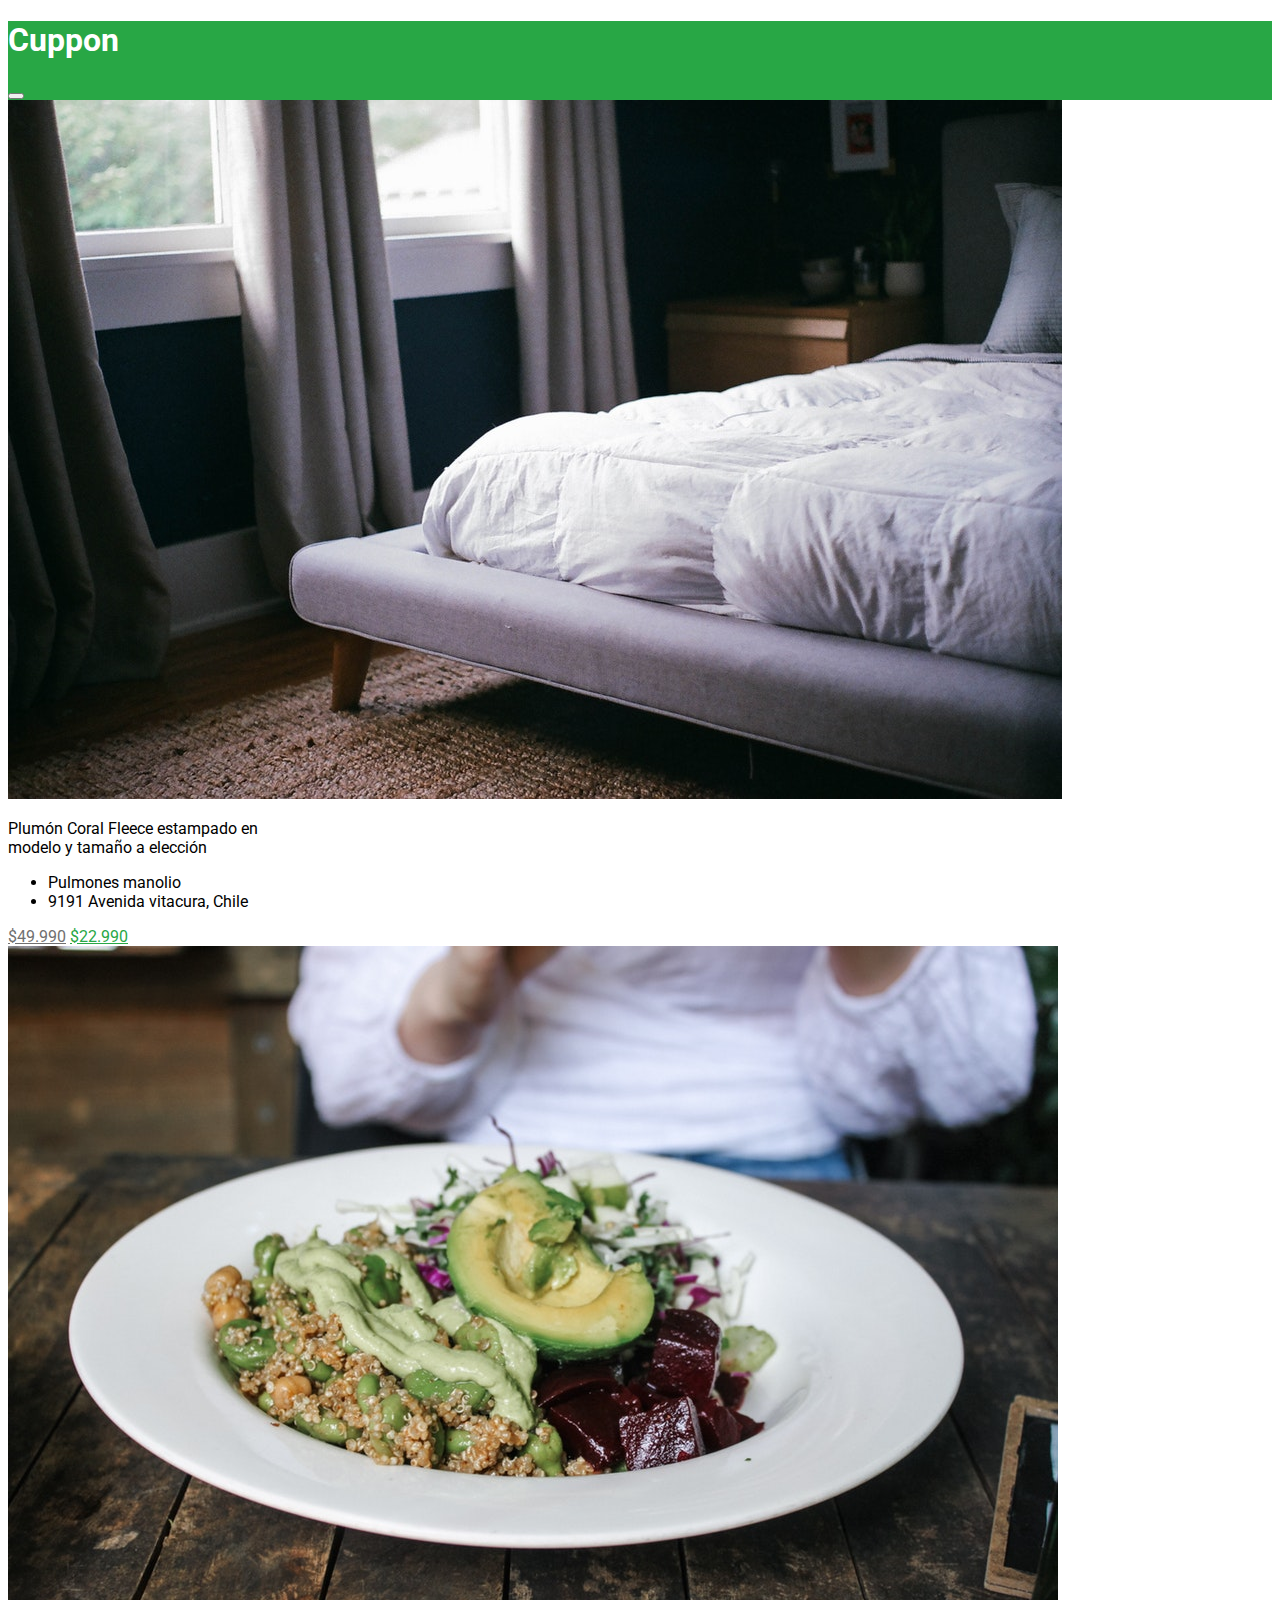
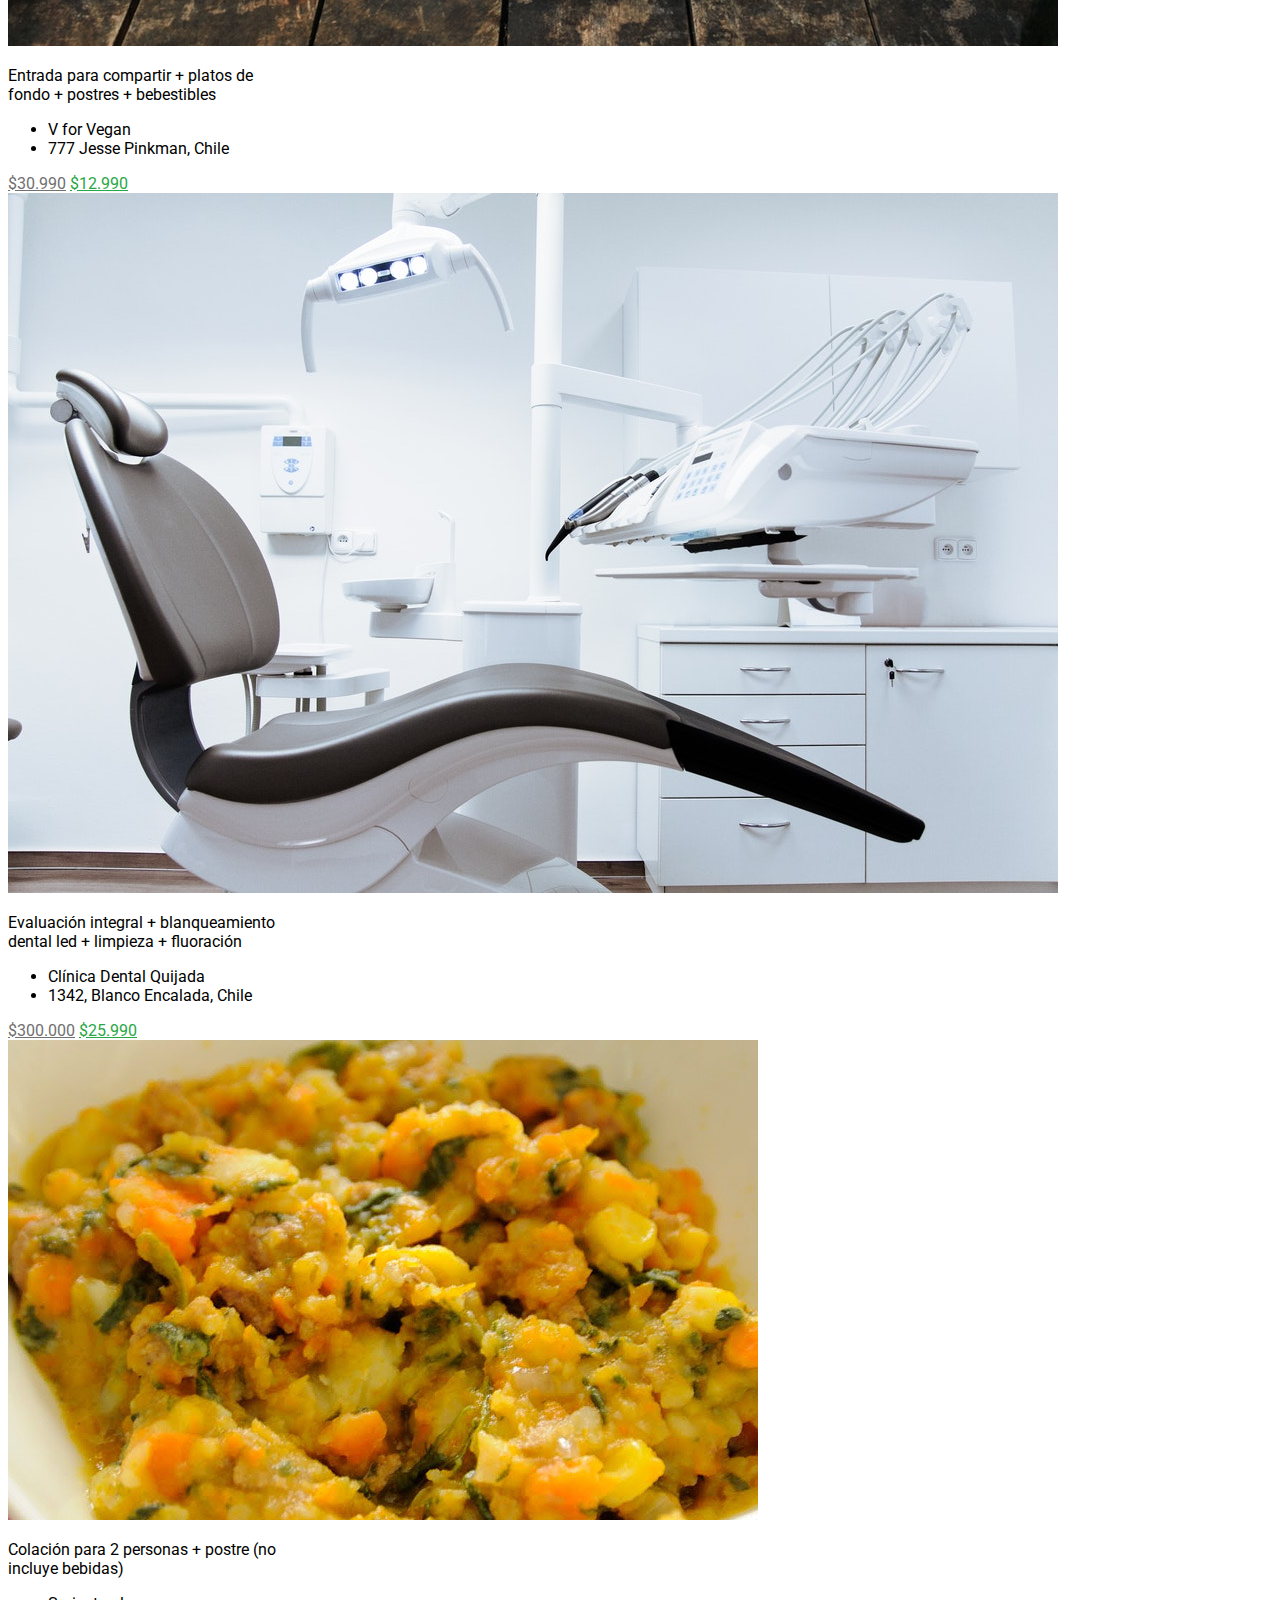
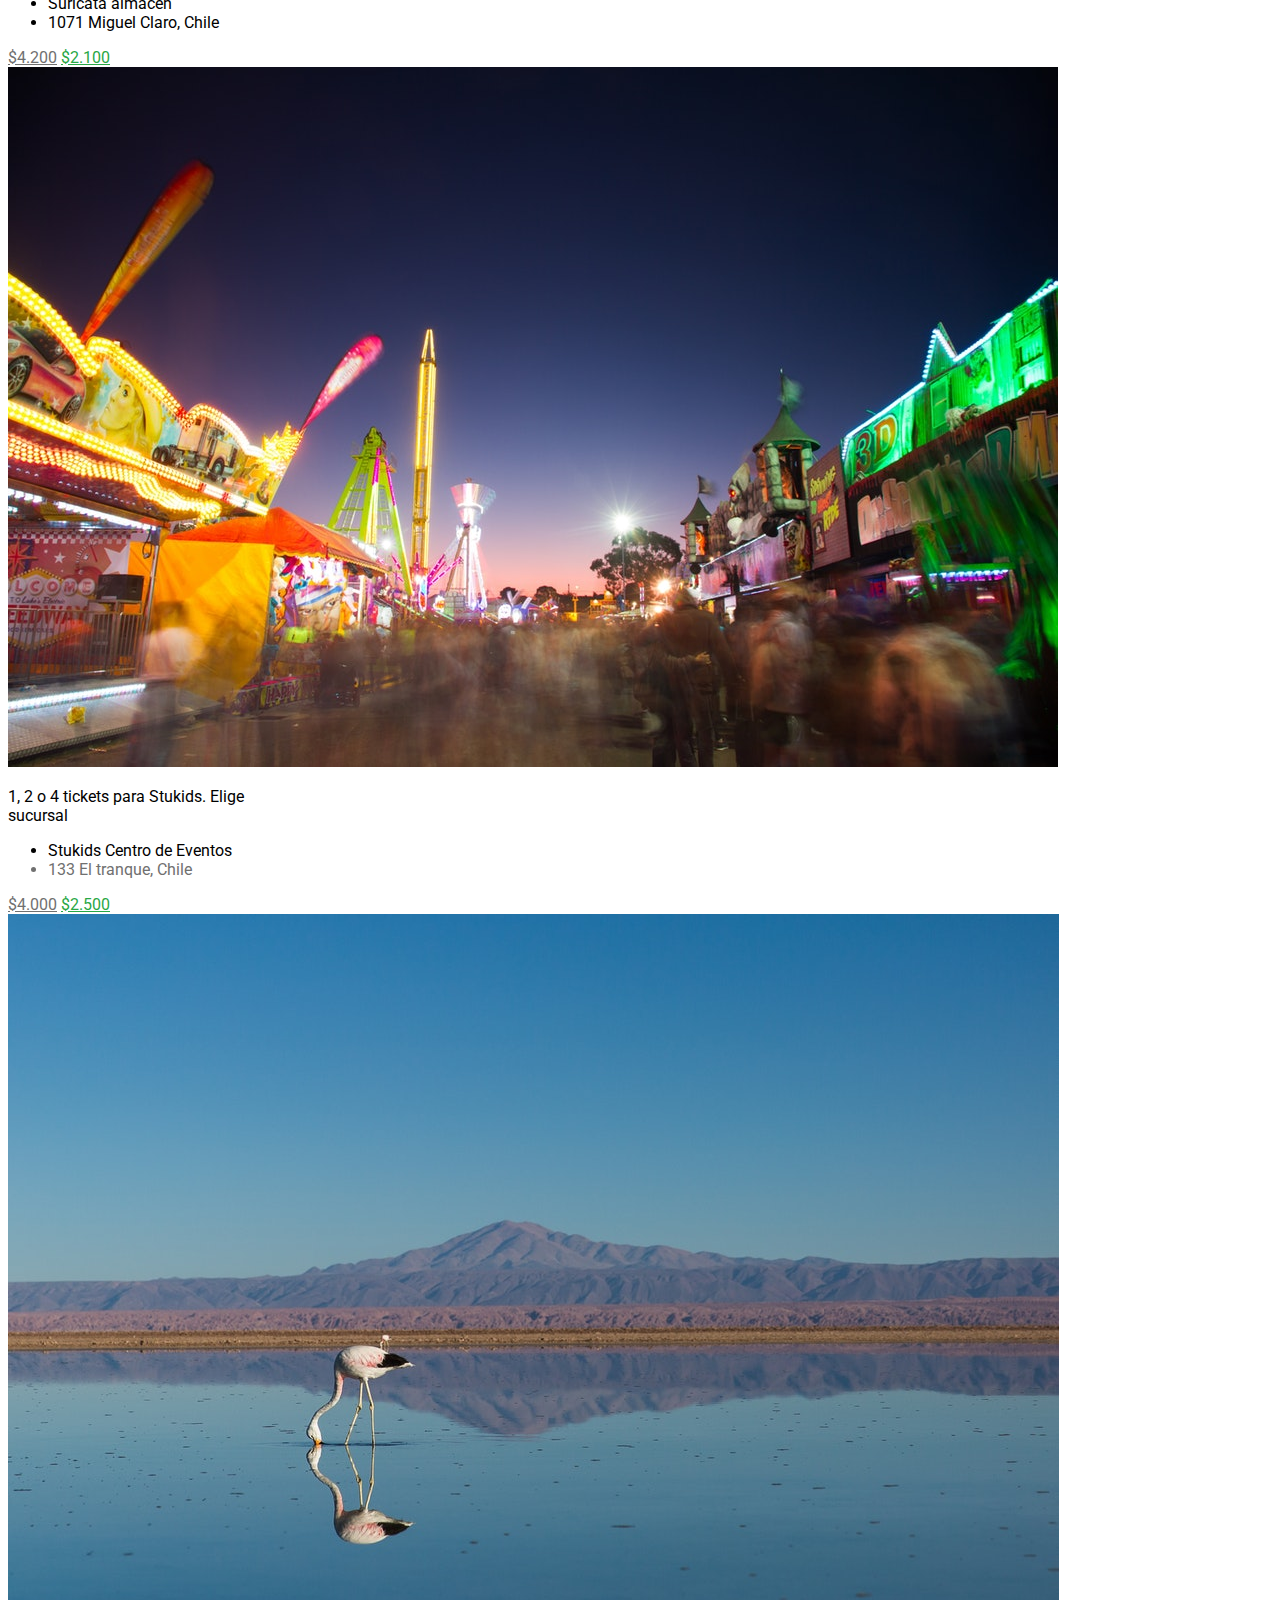
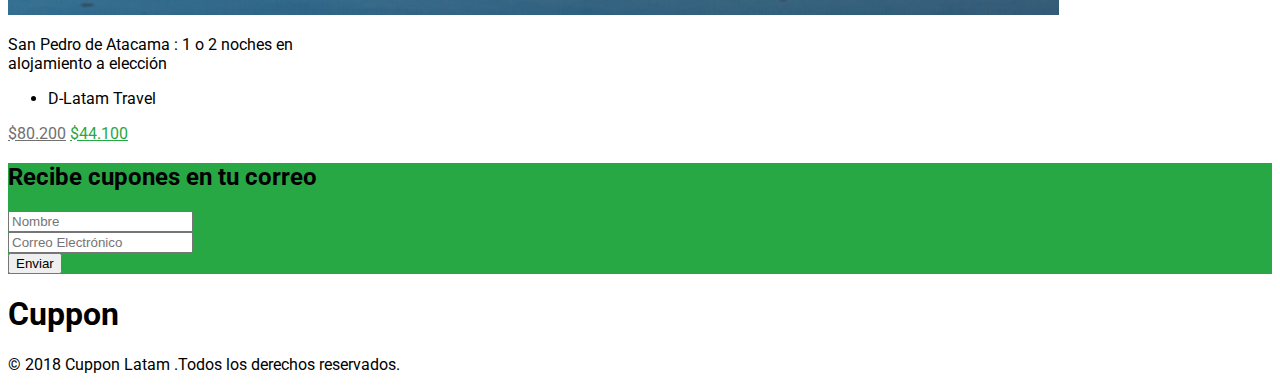
<file: index.html>
<!DOCTYPE html>
<html lang="en">
<head>
    <meta charset="UTF-8">
    <meta name="viewport" content="width=device-width, initial-scale=1.0">
    <title>Cuppon</title>
    
    <!--Boostrap css-->
    <link rel="stylesheet" href="https://cdn.jsdelivr.net/npm/bootstrap@4.5.3/dist/css/bootstrap.min.css" integrity="sha384-TX8t27EcRE3e/ihU7zmQxVncDAy5uIKz4rEkgIXeMed4M0jlfIDPvg6uqKI2xXr2" crossorigin="anonymous">
    <!--Styles css-->
    <link rel="stylesheet" href="assets/css/styles.css">
    <!--Font-awesome-->
    <link rel="stylesheet" href="https://use.fontawesome.com/releases/v5.6.3/css/all.css" integrity="sha384-UHRtZLI+pbxtHCWp1t77Bi1L4ZtiqrqD80Kn4Z8NTSRyMA2Fd33n5dQ8lWUE00s/" crossorigin="anonymous">
    <!--Google Fonts-->
    <link rel="preconnect" href="https://fonts.gstatic.com">
    <link href="https://fonts.googleapis.com/css2?family=Roboto:wght@300;500&display=swap" rel="stylesheet">
    
    
    <body>
        <nav class="navbar navbar-expand-lg navbar-dark bg-green mb-4">
            <div class="container-fluid">
                <h1 class="text-left font-weight-bold" style="color: #ffffff;">Cuppon</h1>
                <button class="navbar-toggler" type="button" data-toggle="collapse" data-target="#navbarNav" aria-controls="navbarNav" aria-expanded="false" aria-label="Toggle navigation">
                    <span class="navbar-toggler-icon"></span>
                </button>
            </div>
        </nav>  
        <section>
            <div class="row justify-content-md-center pb-5">
                <div class="col-md-4 pb-5">
                    <div class="card mx-3" style="width: 18rem;">
                        <img class="card-img-top" src="assets/img/cupon-1.jpg" alt="habitación">
                        <div class="card-body">
                            <p class="card-text">Plumón Coral Fleece estampado en modelo y tamaño a elección</p>
                        </div>
                        <ul class="list-group list-group-flush">
                            <li class="list-group-item">Pulmones manolio</li>
                            <i class="fas fa-map-marker-alt d-inline text-secondary"></i>
                            <li class="list-group-item d-inline text-secondary">9191 Avenida vitacura, Chile</li>
                        </ul>
                        <div class="card-body text-right">
                            <a href="#" class="card-link gray">$49.990</a>
                            <a href="#" class="card-link font-weight-bold text-green">$22.990</a>
                        </div>
                    </div>
                </div>
                <div class="col-md-4 pb-5">
                    <div class="card mx-3" style="width:18rem;">
                        <img class="card-img-top" src="assets/img/cupon-2.jpg" alt="Comida">
                        <div class="card-body">
                            <p class="card-text"> Entrada para compartir + platos de fondo + postres + bebestibles</p>
                        </div>
                        <ul class="list-group list-group-flush">
                            <li class="list-group-item py-0">V for Vegan</li>
                            <i class="fas fa-map-marker-alt d-inline text-secondary"></i>
                            <li class="list-group-item text-secondary py-0">777 Jesse Pinkman, Chile</li>
                            
                        </ul>
                        <div class="card-body text-right">
                            <a href="#" class="card-link gray">$30.990</a>
                            <a href="#" class="card-link font-weight-bold text-green">$12.990</a>
                        </div>
                    </div>
                </div>
                <div class="col-md-4 pb-5">
                    <div class="card mx-3"style="width:18rem">
                        <img class="card-img-top" src="assets/img/cupon-3.jpg" alt="clinica">
                        <div class="card-body">
                            <p class="card-text">Evaluación integral + blanqueamiento dental led + limpieza + fluoración </p>
                        </div>
                        <ul class="list-group list-group-flush">
                            <li class="list-group-item py-0">Clínica Dental Quijada</li>
                            <i class="fas fa-map-marker-alt d-inline text-secondary"></i>
                            <li class="list-group-item text-secondary py-0">1342, Blanco Encalada, Chile</li>
                            
                        </ul>
                        <div class="card-body text-right">
                            <a href="#" class="card-link gray">$300.000</a>
                            <a href="#" class="card-link font-weight-bold text-green">$25.990</a>
                        </div>
                    </div>
                </div>
                <div class="col-md-4 pb-5">
                    <div class="card mx-3" style="width: 18rem;">
                        <img class="card-img-top" src="assets/img/cupon-4.jpg" alt="verduras">
                        <div class="card-body">
                            <p class="card-text">Colación para 2 personas + postre (no incluye bebidas)</p>
                        </div>
                        <ul class="list-group list-group-flush ">
                            <li class="list-group-item py-0">Suricata almacen</li>
                            <i class="fas fa-map-marker-alt d-inline text-secondary"></i>
                            <li class="list-group-item text-secondary py-0 ">1071 Miguel Claro, Chile</li>
                            
                        </ul>
                        <div class="card-body text-right">
                            <a href="#" class="card-link gray">$4.200</a>
                            <a href="#" class="card-link font-weight-bold text-green">$2.100</a>
                        </div>
                    </div>
                </div>
                <div class="col-md-4 pb-5">
                    <div class="card mx-3"style="width:18rem">
                        <img class="card-img-top" src="assets/img/cupon-5.jpg" alt="Atraccion">
                        <div class="card-body">
                            <p class="card-text color-p">1, 2 o 4 tickets para Stukids. Elige sucursal</p>
                        </div>
                        <ul class="list-group list-group-flush">
                            <li class="list-group-item py-0">Stukids Centro de Eventos</li>
                            <i class="fas fa-map-marker-alt d-inline text-secondary"></i>
                            <li class="list-group-item gray py-0">133 El tranque, Chile</li>
                        </ul>
                        <div class="card-body text-right">
                            <a href="#" class="card-link gray">$4.000</a>
                            <a href="#" class="card-link font-weight-bold text-green">$2.500</a>
                        </div>
                    </div>
                </div>
                <div class="col-md-4 pb-5">
                    <div class="card mx-3"style="width:18rem">
                        <img class="card-img-top" src="assets/img/cupon-6.jpg" alt="empanadas">
                        <div class="card-body">
                            <p class="card-text">San Pedro de Atacama : 1 o 2 noches en alojamiento a elección</p>
                        </div>
                        <ul class="list-group list-group-flush">
                            <i class="fas fa-map-marker-alt d-inline text-secondary"></i>
                            <li class="list-group-item text-secondary py-0">D-Latam Travel</li>
                        </ul>
                        <div class="card-body text-right">
                            <a href="#" class="card-link gray">$80.200</a>
                            <a href="#" class="card-link font-weight-bold text-green">$44.100</a>
                        </div>
                    </div>
                </div>
            </div>
        </div>
    </section>
    
    <section class=" bg-green my-0 text-light text-center">
        <h2 class=" pt-3 pb-3 d-block" >Recibe cupones en tu correo</h2>
        <form>
            <div class="form-group pb-4 pl-4 pr-4">
                <input type="text" class="form-control" id="exampleInputEmail1" placeholder="Nombre">
            </div>
            <div class="form-group pb-4 pl-4 pr-4">
                <input type="email" class="form-control" id="exampleInputPassword1" placeholder="Correo Electrónico">
            </div>
            <div class="text-center">
                <button type="buttom" class="btn btn-light font-weight-bold mt-0 mb-4 pl-3 pr-3">Enviar</button>
            </div> 
        </form>
    </section>
    
    <footer class="mt-4">
        <h1 class=" text-center font-weight-bold">Cuppon</h1>
        <div class="container mx-auto d-block">
            <p class="text-secondary text-center">© 2018 Cuppon Latam .Todos los derechos reservados.</p>
        </div>
    </footer>
</body>
</html>
</file>
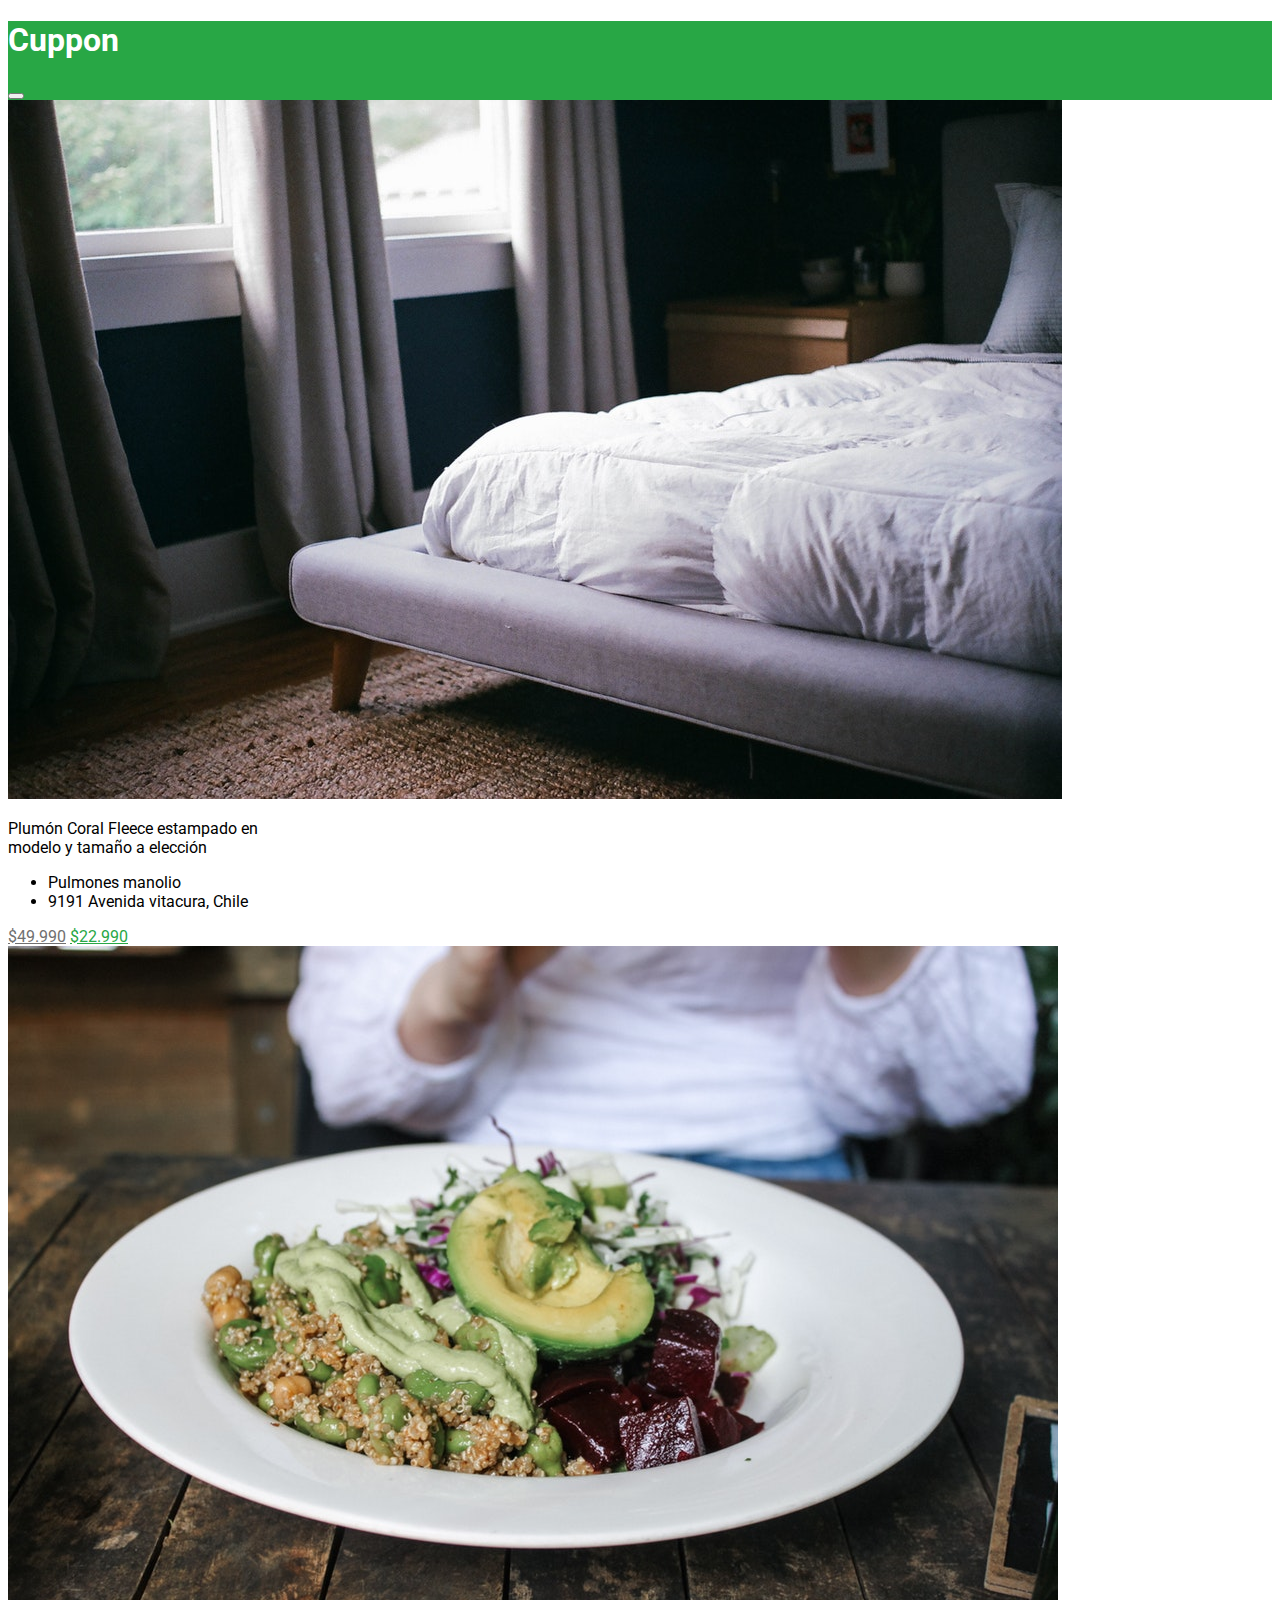
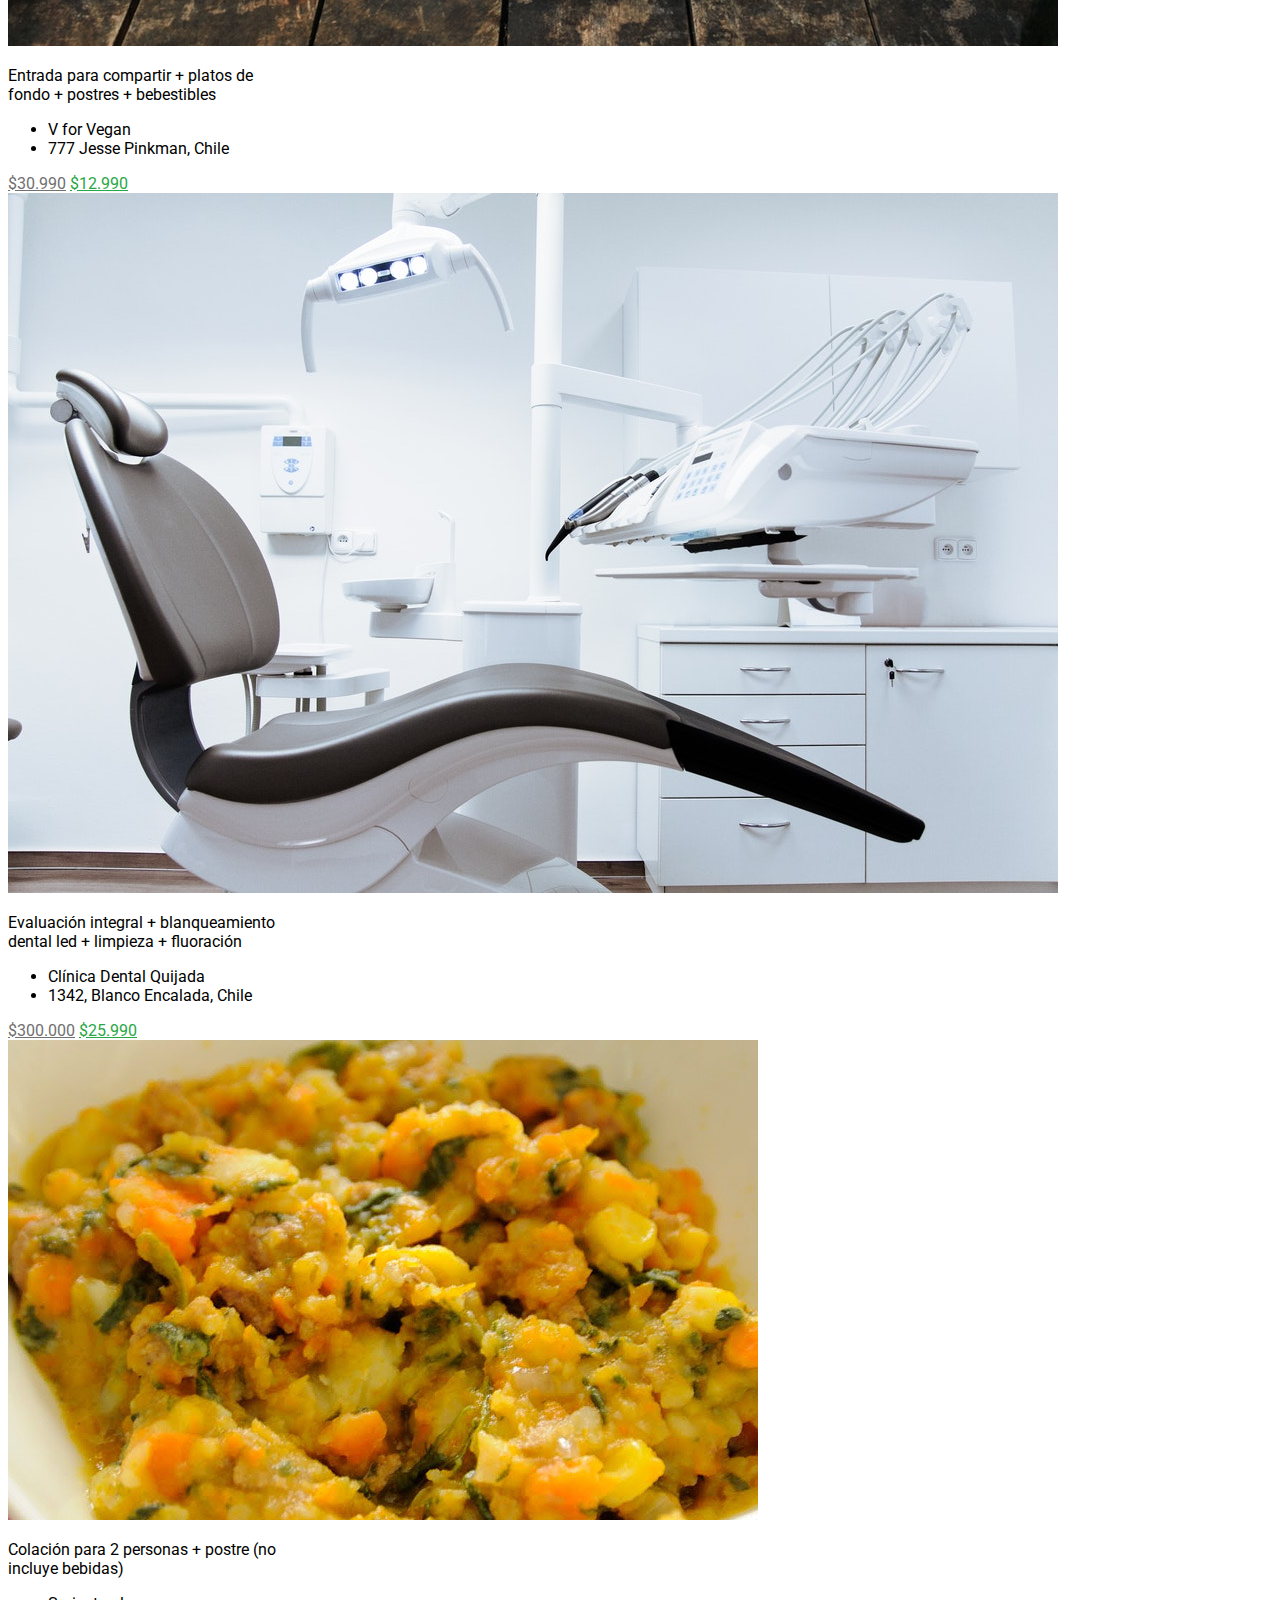
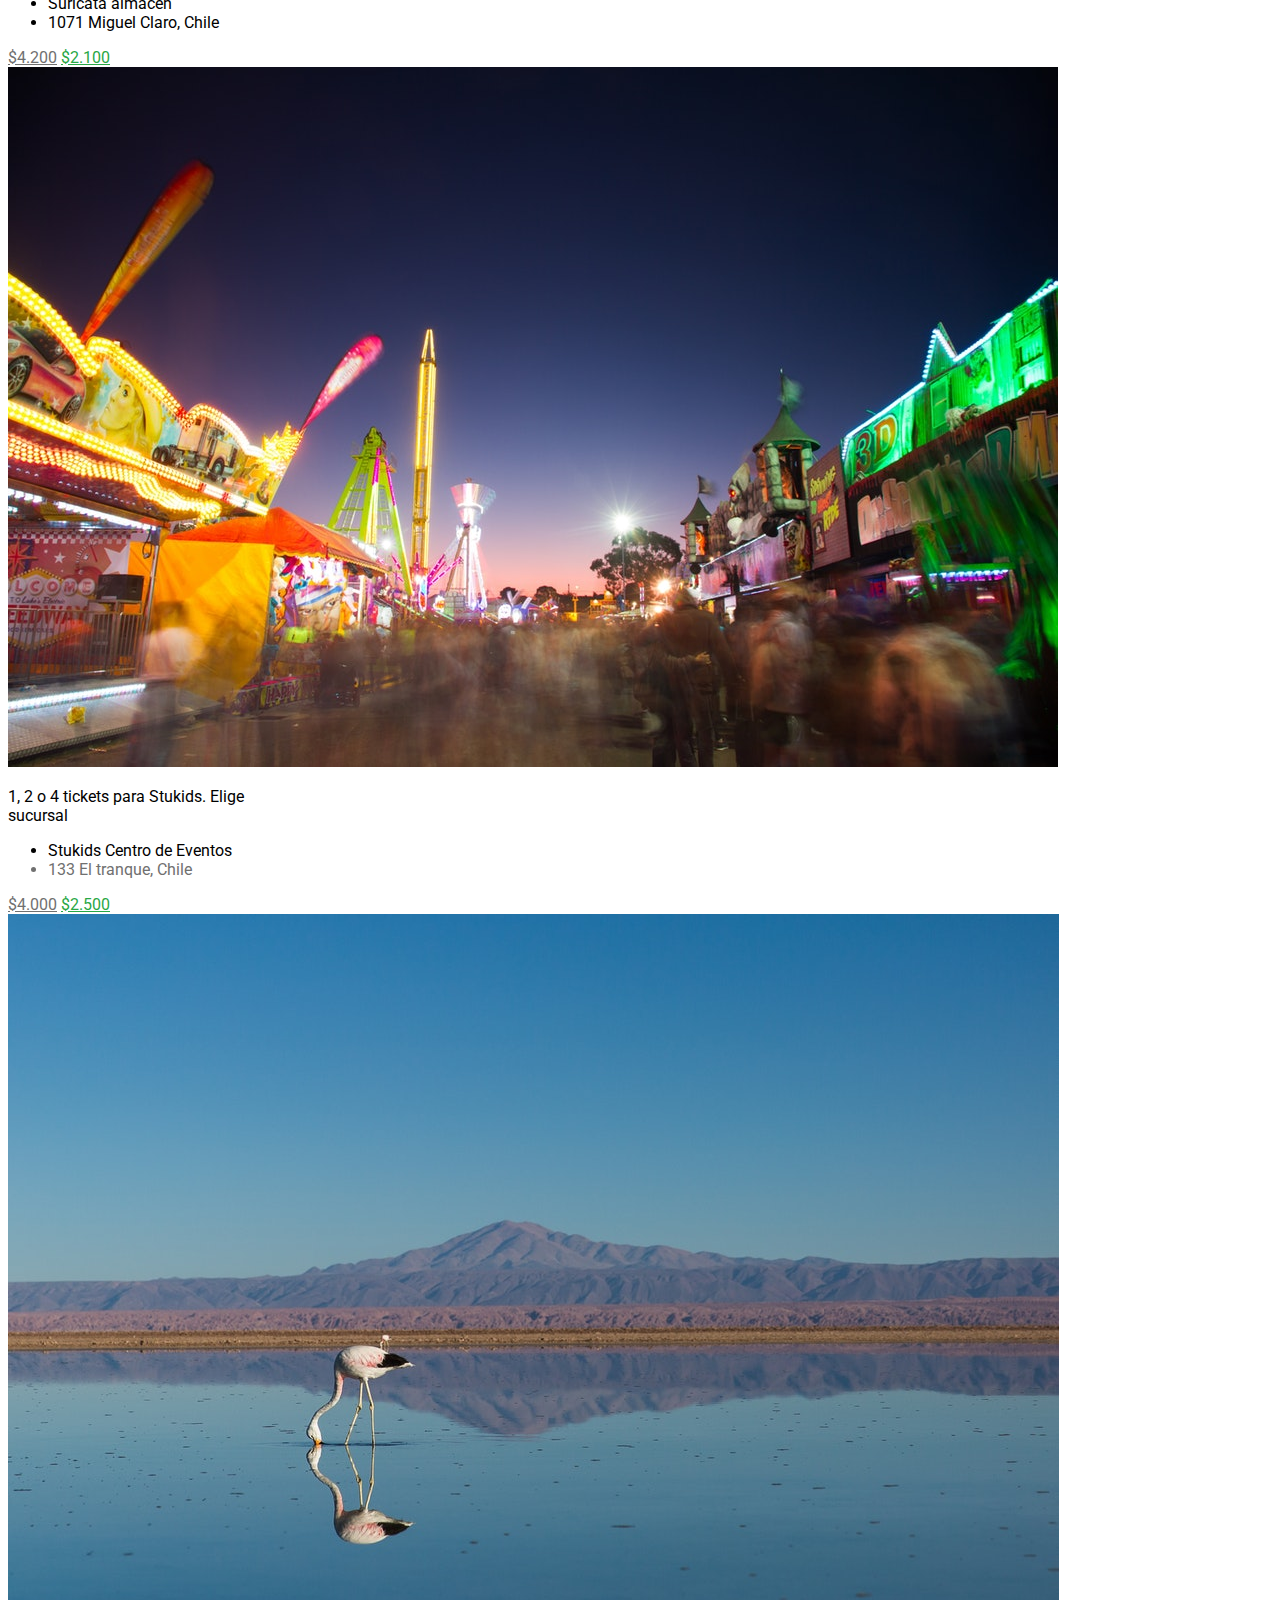
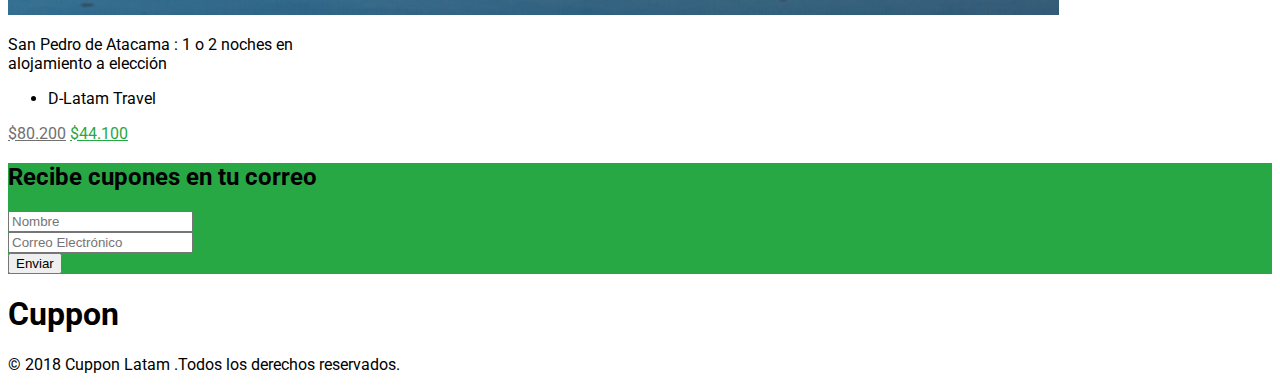
<file: assets/index.html>
<!DOCTYPE html>
<html lang="en">
<head>
    <meta charset="UTF-8">
    <meta name="viewport" content="width=device-width, initial-scale=1.0">
    <title>Cuppon</title>

<!--Boostrap css-->
    <link rel="stylesheet" href="https://cdn.jsdelivr.net/npm/bootstrap@4.5.3/dist/css/bootstrap.min.css" integrity="sha384-TX8t27EcRE3e/ihU7zmQxVncDAy5uIKz4rEkgIXeMed4M0jlfIDPvg6uqKI2xXr2" crossorigin="anonymous">
    <!--Styles css-->
    <link rel="stylesheet" href="../assets/css/styles.css">
    <!--Font-awesome-->
    <link rel="stylesheet" href="https://use.fontawesome.com/releases/v5.6.3/css/all.css" integrity="sha384-UHRtZLI+pbxtHCWp1t77Bi1L4ZtiqrqD80Kn4Z8NTSRyMA2Fd33n5dQ8lWUE00s/" crossorigin="anonymous">
    <!--Google Fonts-->
    <link rel="preconnect" href="https://fonts.gstatic.com">
    <link href="https://fonts.googleapis.com/css2?family=Roboto:wght@300;500&display=swap" rel="stylesheet">


<body>
    <nav class="navbar navbar-expand-lg navbar-dark bg-green mb-4">
        <div class="container-fluid">
            <h1 class="text-left font-weight-bold" style="color: #ffffff;">Cuppon</h1>
            <button class="navbar-toggler" type="button" data-toggle="collapse" data-target="#navbarNav" aria-controls="navbarNav" aria-expanded="false" aria-label="Toggle navigation">
          <span class="navbar-toggler-icon"></span>
        </button>
        </div>
     </nav>  
     <section>
        <div class="row justify-content-md-center pb-5">
            <div class="col-md-4 pb-5">
                <div class="card mx-3" style="width: 18rem;">
                    <img class="card-img-top" src="../assets/img/cupon-1.jpg" alt="habitación">
                    <div class="card-body">
                        <p class="card-text">Plumón Coral Fleece estampado en modelo y tamaño a elección</p>
                    </div>
                    <ul class="list-group list-group-flush">
                        <li class="list-group-item">Pulmones manolio</li>
                        <i class="fas fa-map-marker-alt d-inline text-secondary"></i>
                        <li class="list-group-item d-inline text-secondary">9191 Avenida vitacura, Chile</li>
                    </ul>
                    <div class="card-body text-right">
                        <a href="#" class="card-link gray">$49.990</a>
                        <a href="#" class="card-link font-weight-bold text-green">$22.990</a>
                    </div>
                </div>
         </div>
      <div class="col-md-4 pb-5">
                <div class="card mx-3" style="width:18rem;">
                    <img class="card-img-top" src="../assets/img/cupon-2.jpg" alt="Comida">
                    <div class="card-body">
                        <p class="card-text"> Entrada para compartir + platos de fondo + postres + bebestibles</p>
                    </div>
                    <ul class="list-group list-group-flush">
                        <li class="list-group-item py-0">V for Vegan</li>
                        <i class="fas fa-map-marker-alt d-inline text-secondary"></i>
                        <li class="list-group-item text-secondary py-0">777 Jesse Pinkman, Chile</li>

                    </ul>
                    <div class="card-body text-right">
                        <a href="#" class="card-link gray">$30.990</a>
                        <a href="#" class="card-link font-weight-bold text-green">$12.990</a>
                    </div>
                </div>
            </div>
            <div class="col-md-4 pb-5">
                <div class="card mx-3"style="width:18rem">
                    <img class="card-img-top" src="../assets/img/cupon-3.jpg" alt="clinica">
                    <div class="card-body">
                        <p class="card-text">Evaluación integral + blanqueamiento dental led + limpieza + fluoración </p>
                    </div>
                    <ul class="list-group list-group-flush">
                        <li class="list-group-item py-0">Clínica Dental Quijada</li>
                        <i class="fas fa-map-marker-alt d-inline text-secondary"></i>
                        <li class="list-group-item text-secondary py-0">1342, Blanco Encalada, Chile</li>

                    </ul>
                    <div class="card-body text-right">
                        <a href="#" class="card-link gray">$300.000</a>
                        <a href="#" class="card-link font-weight-bold text-green">$25.990</a>
                    </div>
                </div>
            </div>
            <div class="col-md-4 pb-5">
                <div class="card mx-3" style="width: 18rem;">
                    <img class="card-img-top" src="../assets/img/cupon-4.jpg" alt="verduras">
                    <div class="card-body">
                        <p class="card-text">Colación para 2 personas + postre (no incluye bebidas)</p>
                    </div>
                    <ul class="list-group list-group-flush ">
                        <li class="list-group-item py-0">Suricata almacen</li>
                        <i class="fas fa-map-marker-alt d-inline text-secondary"></i>
                        <li class="list-group-item text-secondary py-0 ">1071 Miguel Claro, Chile</li>

                    </ul>
                    <div class="card-body text-right">
                        <a href="#" class="card-link gray">$4.200</a>
                        <a href="#" class="card-link font-weight-bold text-green">$2.100</a>
                    </div>
                </div>
            </div>
            <div class="col-md-4 pb-5">
                <div class="card mx-3"style="width:18rem">
                    <img class="card-img-top" src="../assets/img/cupon-5.jpg" alt="Atraccion">
                    <div class="card-body">
                        <p class="card-text color-p">1, 2 o 4 tickets para Stukids. Elige sucursal</p>
                    </div>
                    <ul class="list-group list-group-flush">
                        <li class="list-group-item py-0">Stukids Centro de Eventos</li>
                        <i class="fas fa-map-marker-alt d-inline text-secondary"></i>
                        <li class="list-group-item gray py-0">133 El tranque, Chile</li>
                    </ul>
                    <div class="card-body text-right">
                        <a href="#" class="card-link gray">$4.000</a>
                        <a href="#" class="card-link font-weight-bold text-green">$2.500</a>
                    </div>
                </div>
            </div>
            <div class="col-md-4 pb-5">
                <div class="card mx-3"style="width:18rem">
                    <img class="card-img-top" src="../assets/img/cupon-6.jpg" alt="empanadas">
                    <div class="card-body">
                        <p class="card-text">San Pedro de Atacama : 1 o 2 noches en alojamiento a elección</p>
                    </div>
                    <ul class="list-group list-group-flush">
                        <i class="fas fa-map-marker-alt d-inline text-secondary"></i>
                        <li class="list-group-item text-secondary py-0">D-Latam Travel</li>
                    </ul>
                    <div class="card-body text-right">
                        <a href="#" class="card-link gray">$80.200</a>
                        <a href="#" class="card-link font-weight-bold text-green">$44.100</a>
                  </div>
                </div>
            </div>
        </div>
    </div>
</section>

<section class=" bg-green my-0 text-light text-center">
    <h2 class=" pt-3 pb-3 d-block" >Recibe cupones en tu correo</h2>
<form>
<div class="form-group pb-4 pl-4 pr-4">
  <input type="text" class="form-control" id="exampleInputEmail1" placeholder="Nombre">
</div>
<div class="form-group pb-4 pl-4 pr-4">
  <input type="email" class="form-control" id="exampleInputPassword1" placeholder="Correo Electrónico">
</div>
<div class="text-center">
<button type="buttom" class="btn btn-light font-weight-bold mt-0 mb-4 pl-3 pr-3">Enviar</button>
</div> 
</form>
</section>

<footer class="mt-4">
    <h1 class=" text-center font-weight-bold">Cuppon</h1>
    <div class="container mx-auto d-block">
        <p class="text-secondary text-center">© 2018 Cuppon Latam .Todos los derechos reservados.</p>
    </div>
</footer>
</body>
</html>
</file>
<file: assets/css/styles.css>
body{
    font-family: 'Roboto', sans-serif;
    margin: "0";
}
.text-green{
  color: #28a745;
}
.bg-green{
    background-color: #28a745;
}
.text-white{
    color:#ffffff
}
.gray{
    color:#707070
}
</file>
